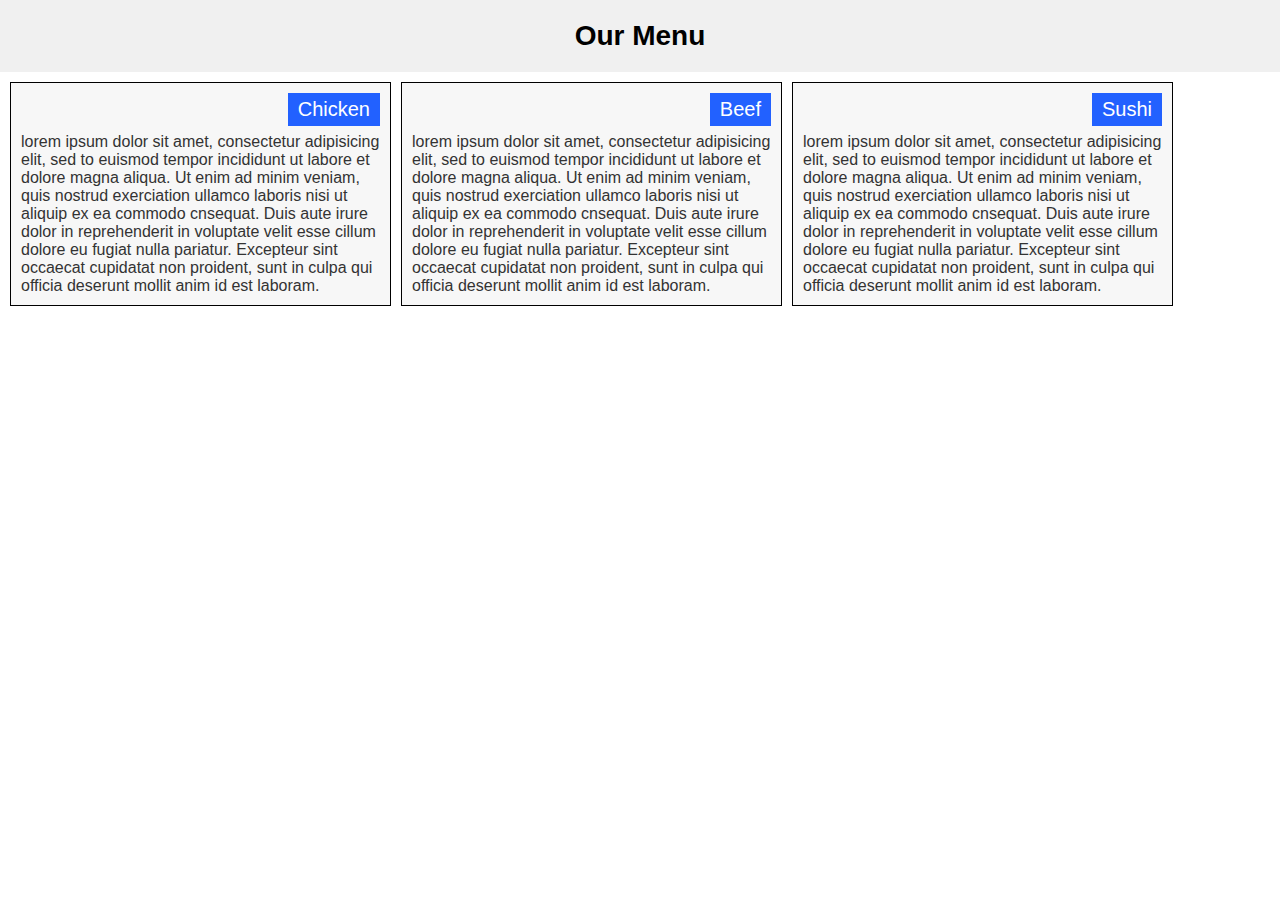
<file: module2_solution/index.html>
<!DOCTYPE html>
<html lang="en">
<head>
    <meta charset="UTF-8">
    <meta name="viewport" content="width=device-width, initial-scale=1.0">
    <title>Responsive Page</title>
    <link rel="stylesheet" href="css/style.css">
</head>
<body>
    <header>
        <h1>Our Menu</h1>
    </header>
    <div class="container">
    <section class="section">
        <div class="section-title">Chicken</div>
        <p>lorem ipsum dolor sit amet, consectetur adipisicing elit, sed to euismod tempor incididunt ut labore et dolore magna aliqua. Ut enim ad minim veniam, quis nostrud exerciation ullamco laboris nisi ut aliquip ex ea commodo cnsequat. Duis aute irure dolor in reprehenderit in voluptate velit esse cillum dolore eu fugiat nulla pariatur. Excepteur sint occaecat cupidatat non proident, sunt in culpa qui officia deserunt mollit anim id est laboram.</p>
    </section>
    <section class="section">
        <div class="section-title">Beef</div>
        <p>lorem ipsum dolor sit amet, consectetur adipisicing elit, sed to euismod tempor incididunt ut labore et dolore magna aliqua. Ut enim ad minim veniam, quis nostrud exerciation ullamco laboris nisi ut aliquip ex ea commodo cnsequat. Duis aute irure dolor in reprehenderit in voluptate velit esse cillum dolore eu fugiat nulla pariatur. Excepteur sint occaecat cupidatat non proident, sunt in culpa qui officia deserunt mollit anim id est laboram.</p>
    </section>
    <section class="section">
        <div class="section-title">Sushi</div>
        <p>lorem ipsum dolor sit amet, consectetur adipisicing elit, sed to euismod tempor incididunt ut labore et dolore magna aliqua. Ut enim ad minim veniam, quis nostrud exerciation ullamco laboris nisi ut aliquip ex ea commodo cnsequat. Duis aute irure dolor in reprehenderit in voluptate velit esse cillum dolore eu fugiat nulla pariatur. Excepteur sint occaecat cupidatat non proident, sunt in culpa qui officia deserunt mollit anim id est laboram.</p>
    </section>
    </div>
</body>
</html>
</file>
<file: module2_solution/css/style.css>
* {
    margin: 0;
    padding: 0;
    box-sizing: border-box;
}

body {
    font-family: Arial, sans-serif;
}

header {
    text-align: center;
    background-color: #f0f0f0;
    padding: 20px;
}

.container {
    margin: 5px;
}

.section {
    border: 1px solid black;
    padding: 50px 10px 10px 10px;
    width: 30%; 
    float: left;
    margin: 5px;
    position: relative; 
    box-sizing: border-box; 
}

.section-title {
    position: absolute;
    top: 10px;
    right: 10px;
    background-color: #333;
    color: #fff;
    padding: 5px 10px;
}

.section:nth-child(4n+1) {
    clear: both;
}

@media (min-width: 768px) and (max-width: 991px) {
    .section {
        width: 48%;
    }
    .section:nth-child(3){
        width:97%;
    }
}

@media (max-width: 767px) {
    .section {
        width: 100%;
    }
}

h1 {
    font-size: 175%; 
}

.section-title {
    font-size: 125%;
}

.section {
    background-color: #f7f7f7;
    color: #333;
}

.section-title {
    background-color: #2261ff;
    color: #fff;
}
</file>
